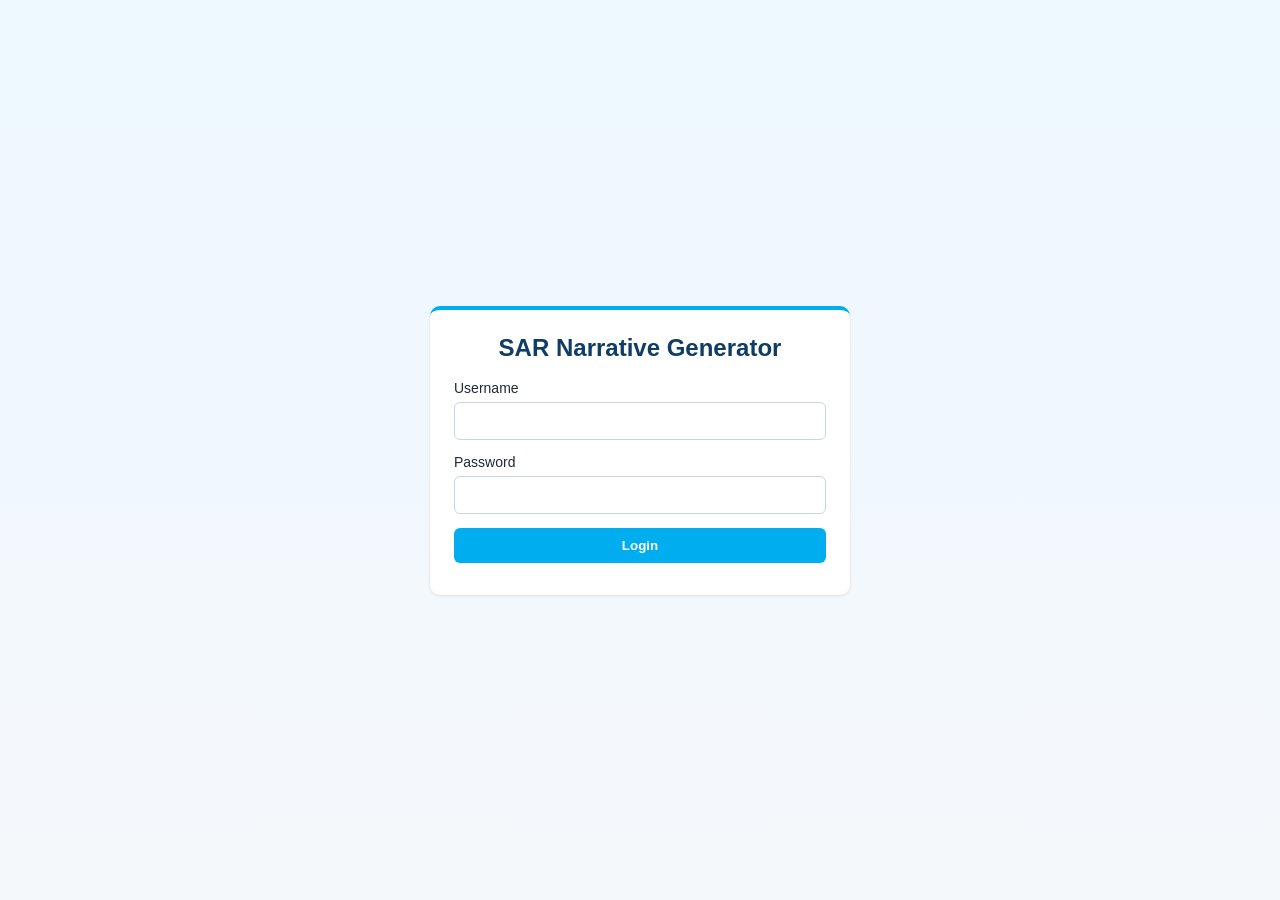
<file: frontend/index.html>
<!doctype html>
<html lang="en">
  <head>
    <meta charset="UTF-8" />
    <meta name="viewport" content="width=device-width, initial-scale=1.0" />
    <title>Login | SAR Narrative Generator</title>
    <link rel="stylesheet" href="style.css" />
  </head>
  <body>
    <div class="login-wrap page">
      <div class="login-card">
        <h2 class="login-title">SAR Narrative Generator</h2>
        <form id="loginForm">
          <div class="form-group">
            <label for="username">Username</label>
            <input id="username" name="username" type="text" required />
          </div>
          <div class="form-group">
            <label for="password">Password</label>
            <input id="password" name="password" type="password" required />
          </div>
          <button class="btn-primary" type="submit" style="width: 100%">Login</button>
          <div id="error" class="error"></div>
        </form>
      </div>
    </div>

    <script type="module">
      import { API_BASE } from "./api.js";

      const loginForm = document.getElementById("loginForm");
      const errorEl = document.getElementById("error");

      loginForm.addEventListener("submit", async (event) => {
        event.preventDefault();
        errorEl.textContent = "";

        const username = document.getElementById("username").value.trim();
        const password = document.getElementById("password").value;

        try {
          const response = await fetch(`${API_BASE}/login`, {
            method: "POST",
            headers: { "Content-Type": "application/json" },
            body: JSON.stringify({ username, password }),
          });

          if (!response.ok) {
            throw new Error("Invalid username or password");
          }

          const data = await response.json();
          sessionStorage.setItem("jwt_token", data.access_token);
          sessionStorage.setItem("username", data.username);
          sessionStorage.setItem("role", data.role);
          window.location.href = "dashboard.html";
        } catch (error) {
          errorEl.textContent = error.message || "Login failed";
        }
      });
    </script>
  </body>
</html>
</file>
<file: frontend/style.css>
:root {
  --barclays-blue: #00aeef;
  --danger: #dc3545;
  --warning: #fd7e14;
  --success: #28a745;
  --info: #17a2b8;
  --muted: #6c757d;
  --bg: #f5f8fb;
  --card: #ffffff;
  --text: #1f2937;
  --border: #e5e7eb;
  --shadow: 0 1px 3px rgba(0, 0, 0, 0.1);
}

* {
  box-sizing: border-box;
}

body {
  margin: 0;
  font-family: "Segoe UI", Tahoma, Geneva, Verdana, sans-serif;
  background: var(--bg);
  color: var(--text);
}

a {
  color: var(--barclays-blue);
  text-decoration: none;
}

.page {
  min-height: 100vh;
}

.container {
  max-width: 1200px;
  margin: 0 auto;
  padding: 20px;
}

.navbar {
  display: flex;
  justify-content: space-between;
  align-items: center;
  background: var(--card);
  border-bottom: 2px solid var(--barclays-blue);
  padding: 14px 20px;
  box-shadow: var(--shadow);
}

.nav-title {
  font-size: 20px;
  font-weight: 700;
}

.card {
  background: var(--card);
  border: 1px solid var(--border);
  border-radius: 8px;
  box-shadow: var(--shadow);
  padding: 16px;
}

.login-wrap {
  min-height: 100vh;
  display: flex;
  justify-content: center;
  align-items: center;
  background: linear-gradient(180deg, #edf8ff 0%, #f5f8fb 100%);
}

.login-card {
  width: 100%;
  max-width: 420px;
  background: #fff;
  border-top: 4px solid var(--barclays-blue);
  border-radius: 10px;
  box-shadow: var(--shadow);
  padding: 24px;
}

.login-title {
  margin: 0 0 18px;
  text-align: center;
  color: #0f3d66;
}

.form-group {
  margin-bottom: 14px;
}

label {
  display: block;
  font-size: 14px;
  margin-bottom: 6px;
}

input,
textarea,
select {
  width: 100%;
  padding: 10px;
  border: 1px solid #cbd5e1;
  border-radius: 6px;
  font-size: 14px;
}

button {
  border: none;
  border-radius: 6px;
  padding: 10px 14px;
  cursor: pointer;
  font-weight: 600;
}

.btn-primary {
  background: var(--barclays-blue);
  color: #fff;
}

.btn-secondary {
  background: #e2e8f0;
  color: #111827;
}

.btn-success {
  background: var(--success);
  color: #fff;
}

.btn-danger {
  background: var(--danger);
  color: #fff;
}

.btn-warning {
  background: var(--warning);
  color: #fff;
}

.btn-muted {
  background: var(--muted);
  color: #fff;
}

button:disabled {
  opacity: 0.6;
  cursor: not-allowed;
}

.grid-4 {
  display: grid;
  grid-template-columns: repeat(4, minmax(0, 1fr));
  gap: 12px;
  margin: 16px 0;
}

.summary-value {
  font-size: 28px;
  font-weight: 700;
  margin: 8px 0;
}

.summary-label {
  color: #475569;
  font-size: 13px;
}

.table-wrap {
  overflow-x: auto;
}

table {
  width: 100%;
  border-collapse: collapse;
  min-width: 900px;
}

th,
td {
  text-align: left;
  padding: 12px;
  border-bottom: 1px solid var(--border);
  font-size: 14px;
  vertical-align: top;
}

th {
  background: #f8fafc;
  color: #334155;
}

.badge {
  display: inline-block;
  padding: 4px 10px;
  border-radius: 999px;
  color: #fff;
  font-size: 12px;
  font-weight: 700;
}

.risk-high {
  background: var(--danger);
}

.risk-medium {
  background: var(--warning);
}

.risk-low {
  background: var(--success);
}

.sla-danger {
  color: var(--danger);
  font-weight: 700;
}

.actions {
  display: flex;
  gap: 8px;
  flex-wrap: wrap;
}

.review-layout {
  display: grid;
  grid-template-columns: 40% 60%;
  gap: 16px;
}

.rule-card {
  border-left: 4px solid var(--barclays-blue);
  margin-bottom: 10px;
}

.progress {
  width: 100%;
  background: #e5e7eb;
  border-radius: 999px;
  height: 10px;
  overflow: hidden;
  margin: 8px 0;
}

.progress-bar {
  height: 100%;
  background: var(--barclays-blue);
}

.section-editor {
  border: 1px dashed #cbd5e1;
  border-radius: 6px;
  padding: 10px;
  min-height: 72px;
  margin-bottom: 10px;
  background: #fff;
}

.section-editor:focus {
  outline: 2px solid rgba(0, 174, 239, 0.25);
}

.sentence-green {
  text-decoration: underline;
  text-decoration-color: var(--success);
  text-decoration-thickness: 2px;
}

.sentence-amber {
  text-decoration: underline;
  text-decoration-color: var(--warning);
  text-decoration-thickness: 2px;
}

.sentence-red {
  text-decoration: underline;
  text-decoration-color: var(--danger);
  text-decoration-thickness: 2px;
}

.bottom-bar {
  position: sticky;
  bottom: 0;
  background: #fff;
  border-top: 1px solid var(--border);
  padding: 12px;
  box-shadow: var(--shadow);
}

.validation-panel {
  background: #f9fafc;
  border-left: 4px solid var(--barclays-blue);
  margin: 16px 0;
}

.validation-panel h3 {
  margin-top: 0;
  margin-bottom: 12px;
  color: var(--text);
  font-size: 16px;
}

.validation-check {
  display: flex;
  justify-content: space-between;
  align-items: center;
  padding: 10px 0;
  border-bottom: 1px solid var(--border);
}

.validation-check:last-child {
  border-bottom: none;
}

.validation-check-name {
  flex: 1;
  color: var(--text);
  font-size: 14px;
}

.validation-check-result {
  font-size: 18px;
  font-weight: 700;
  min-width: 30px;
  text-align: center;
}

.validation-check-result.passed {
  color: var(--success);
}

.validation-check-result.failed {
  color: var(--danger);
}

.validation-banner {
  padding: 12px 14px;
  border-radius: 6px;
  margin-bottom: 12px;
  font-size: 14px;
  font-weight: 500;
}

.validation-banner.warning {
  background: #fff3cd;
  color: #856404;
  border: 1px solid #ffeaa7;
}

.validation-banner.success {
  background: #d4edda;
  color: #155724;
  border: 1px solid #c3e6cb;
}

.drop-zone {
  border: 2px dashed var(--barclays-blue);
  border-radius: 10px;
  padding: 30px;
  text-align: center;
  background: #eff8ff;
  color: #0f3d66;
}

.drop-zone.dragging {
  background: #d9f3ff;
}

.preview-grid {
  display: grid;
  grid-template-columns: 1fr 1fr;
  gap: 16px;
}

.spinner {
  width: 34px;
  height: 34px;
  border: 4px solid #dbeafe;
  border-top-color: var(--barclays-blue);
  border-radius: 50%;
  animation: spin 1s linear infinite;
  margin: 10px auto;
}

@keyframes spin {
  to {
    transform: rotate(360deg);
  }
}

.timeline {
  position: relative;
  margin-left: 10px;
}

.timeline::before {
  content: "";
  position: absolute;
  left: 14px;
  top: 0;
  bottom: 0;
  width: 2px;
  background: #d1d5db;
}

.timeline-event {
  position: relative;
  margin-left: 34px;
  margin-bottom: 12px;
  border-left: 4px solid var(--info);
}

.timeline-event::before {
  content: "";
  position: absolute;
  left: -26px;
  top: 16px;
  width: 10px;
  height: 10px;
  border-radius: 50%;
  background: var(--barclays-blue);
}

.event-ingestion {
  border-left-color: var(--barclays-blue);
}

.event-rule {
  border-left-color: var(--warning);
}

.event-retrieval {
  border-left-color: #14b8a6;
}

.event-generation {
  border-left-color: #6f42c1;
}

.event-validation {
  border-left-color: var(--success);
}

.event-analyst {
  border-left-color: var(--muted);
}

.modal {
  position: fixed;
  inset: 0;
  display: none;
  align-items: center;
  justify-content: center;
  background: rgba(0, 0, 0, 0.45);
  z-index: 999;
}

.modal.show {
  display: flex;
}

.modal-content {
  background: #fff;
  width: min(900px, 92vw);
  max-height: 82vh;
  overflow: auto;
  border-radius: 10px;
  box-shadow: 0 12px 30px rgba(0, 0, 0, 0.2);
  padding: 16px;
}

pre {
  background: #111827;
  color: #f8fafc;
  padding: 12px;
  border-radius: 6px;
  overflow: auto;
  font-size: 12px;
}

.hidden {
  display: none;
}

.error {
  color: var(--danger);
  font-size: 13px;
  margin-top: 8px;
}

.success {
  color: var(--success);
  font-size: 13px;
  margin-top: 8px;
}

@media (max-width: 992px) {
  .grid-4 {
    grid-template-columns: repeat(2, minmax(0, 1fr));
  }

  .review-layout,
  .preview-grid {
    grid-template-columns: 1fr;
  }
}

@media (max-width: 640px) {
  .container {
    padding: 12px;
  }

  .grid-4 {
    grid-template-columns: 1fr;
  }
}
</file>
